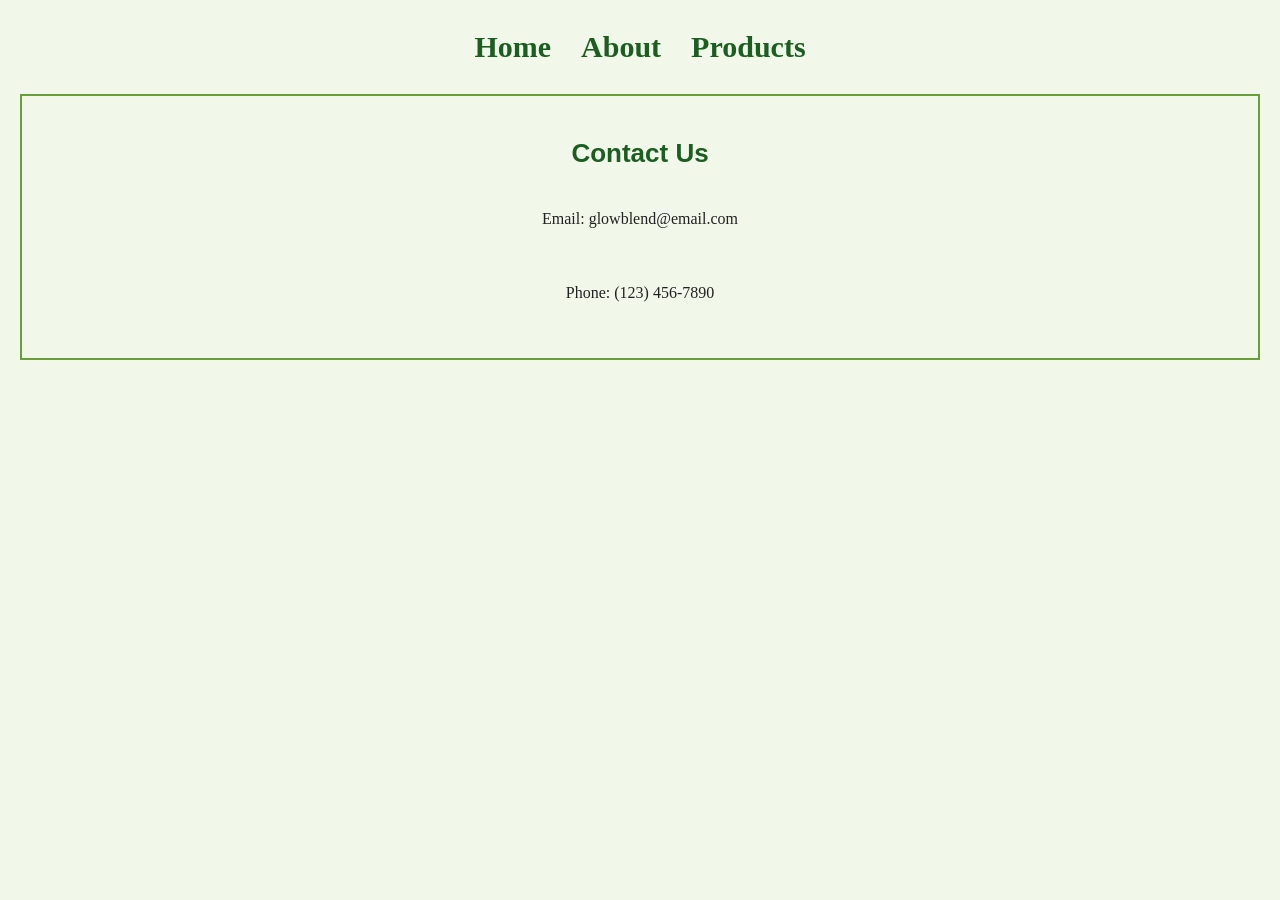
<file: contact.html>
<!DOCTYPE html>
<html lang="en">

<head>
    <title>Contact | Glow Blend</title>
    <link rel="stylesheet" href="style.css">
</head>

<body>

<div class="nav">
    <a href="index.html">Home</a>
    <a href="about.html">About</a>
    <a href="products.html">Products</a>
</div>

<div class="section">
    <h2>Contact Us</h2>

    <p class="paragraph-text">
        Email: glowblend@email.com
    </p>

    <p class="paragraph-text">
        Phone: (123) 456-7890
    </p>
</div>

</body>
</html>
</file>
<file: style.css>
h1 {
    font-family: "Palatino Linotype", Georgia, serif;
    font-size: 48px;
    font-weight: bold;
    text-align: center;
    color: #689f38;
}

h2 {
    font-family: "Trebuchet MS", Tahoma, sans-serif;
    font-size: 26px;
    font-weight: bold;
    text-align: center;
    color: #1b5e20;
}

p {
    font-family: Georgia, serif;
    font-size: 16px;
    text-align: center;
    color: #222222;
}

ul {
    text-align: center;
    list-style-position: inside;
}

body {
    background-color: #f1f8e9;
    margin: 0;
}

/* NAVIGATION */

.nav {
    display: flex;
    justify-content: center;
    align-items: center;
    gap: 30px;
    margin: 20px;
    padding: 10px;
}

.nav a {
    text-decoration: none;
    color: #1b5e20;
    font-weight: bold;
    font-size: 30px;
}

/* HERO SECTION */

.juice {
    width: 100vw;
    height: 100vh;
    background-image: url("https://storage.googleapis.com/jm-gcp-bethestory-p-12po-bucket/uploads/2020/11/fresh-fruit-juice.jpg");
    background-position: center;
    background-size: cover;
    display: flex;
    flex-direction: column;
    justify-content: center;
    align-items: center;
}

.juice h1 {
    font-size: 90px;
    color: #b2ff59;
}

.juice p {
    font-size: 32px;
    color: white;
}

/* IMAGES */

img {
    width: 60%;
    max-width: 100%;
    height: auto;
    display: block;
    margin-left: auto;
    margin-right: auto;
}

figcaption {
    text-align: center;
    margin-top: 10px;
}

/* CLASSES */

.main-heading {
    text-align: center;
}

.paragraph-text {
    text-align: center;
    padding: 20px;
}

.hero-image {
    width: 60%;
    display: block;
    margin: auto;
}

.content-section {
    padding: 20px;
}

.about-list {
    text-align: center;
}

/* IMAGE OVERLAY */

.fruit-box {
    position: relative;
    width: 80%;
    margin-left: auto;
    margin-right: auto;
    border: 2px solid #689f38;
    padding: 0;
}

.fruit-box img {
    width: 100%;
    height: auto;
    display: block;
}

.overlay-text {
    position: absolute;
    top: 120px;
    left: 0;
    width: 100%;
    text-align: center;
}

.overlay-text h2 {
    margin-bottom: 10px;
}

.overlay-text p {
    margin: 5px 0;
}

.overlay-text ul {
    margin-top: 5px;
}

.fixed-home {
    position: fixed;
    top: 10px;
    right: 20px;
    background-color: #ffffff;
    padding: 8px;
}

/* BOX MODEL */

.section {
    margin: 20px;
    padding: 20px;
    border: 2px solid #689f38;
}

.product-section {
    margin: 20px;
    padding: 20px;
    border: 2px solid #1b5e20;
}

/* WEEK 11 */
.products-flex {
    display: flex;
    justify-content: center;
    align-items: stretch;
    gap: 20px;
    margin: 20px 0;
}

.product-card {
    flex-grow: 1;
    padding: 20px;
    border: 2px solid #1b5e20;
    background-color: white;
    width: 30%;
}

.product-card img {
    width: 100%;
    height: 220px;
    display: block;
    margin-left: auto;
    margin-right: auto;
}

.price {
    font-size: 20px;
    font-weight: bold;
    color: #1b5e20;
}

.detail-section {
    margin: 20px;
    padding: 20px;
    border: 2px solid #689f38;
}
</file>
